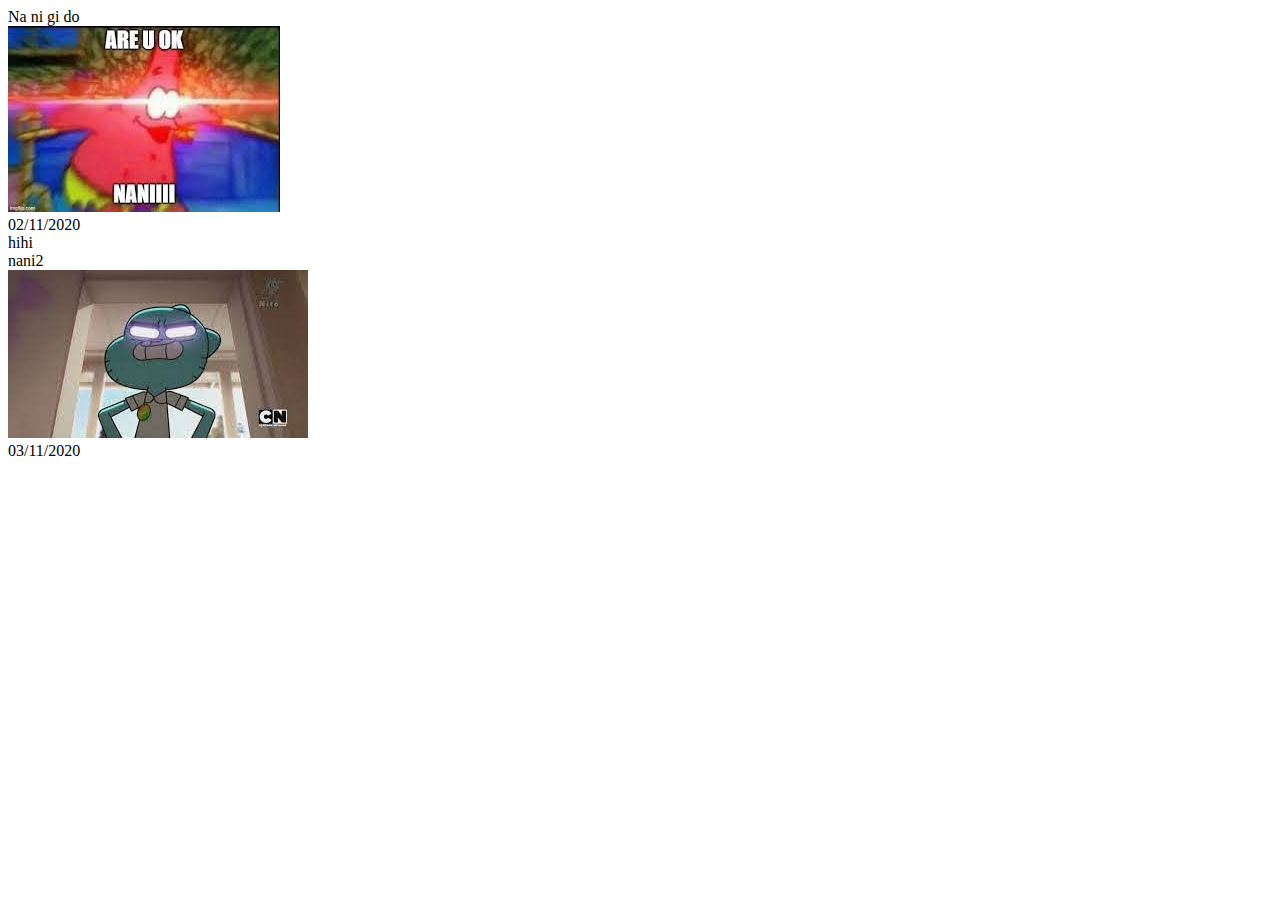
<file: ss5/index.html>
<!DOCTYPE html>
<html lang="en">
<head>
    <meta charset="UTF-8">
    <meta name="viewport" content="width=device-width, initial-scale=1.0">
    <title>Document</title>
</head>
<body>
    <!-- <div class="meme-container">
        <div class="meme-name">nanii</div>
        <img src="[data-uri]" alt="" class="meme-photo">
        <div class="meme-date-modified">2020/10/30</div>
    </div>
    <div class="meme-container">
        <div class="meme-name">nanii</div>
        <img src="[data-uri]" alt="" class="meme-photo">
        <div class="meme-date-modified">2020/10/30</div>
    </div>
    <div class="meme-container">
        <div class="meme-name">nanii</div>
        <img src="https://encrypted-tbn0.gstatic.com/images?q=tbn%3AANd9GcR92w-53BNGsQ5uIY_a-rxJ3QXMFNbv8I23cw&usqp=CAU" alt="" class="meme-photo">
        <div class="meme-date-modified">2020/10/30</div>
    </div> -->
    <meme-container name="Na ni gi do" image = "[data-uri]" date-modified='02/11/2020' description='hihi'></meme-container>
    <meme-container name="nani2" image = "[data-uri]" date-modified="03/11/2020"></meme-container>
</body>
<template>
    <div class="meme-container">
        <div class="meme-name"></div>
        <img src="" alt="" class="meme-photo">
        <div class="meme-date-modified"></div>
        <div class = "meme-description"></div>
    </div>
</template>
<script src="./js/app.js" type="module"></script>
</html>
</file>
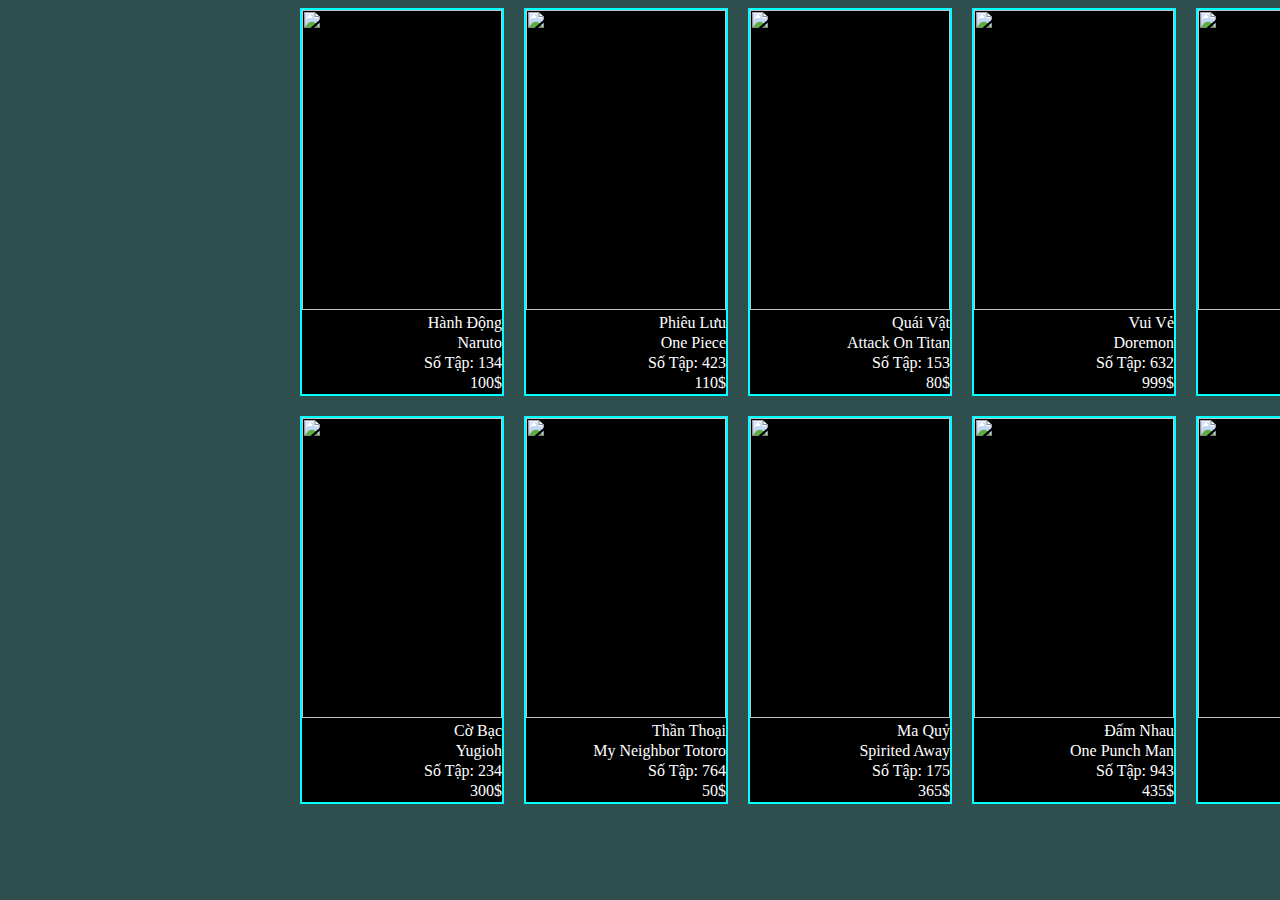
<file: ss5/bt3/index.html>
<!DOCTYPE html>
<html lang="en">
<head>
    <meta charset="UTF-8">
    <meta name="viewport" content="width=device-width, initial-scale=1.0">
    <title>Document</title>
    <link rel="stylesheet" href="./style.css">
</head>
<body>
<anime-container image="https://upload.wikimedia.org/wikipedia/vi/3/3e/Naruto_01_m.jpg" category="hành động" name="Naruto" price="100$" chapters="134" ></anime-container>
<anime-container image="https://upload.wikimedia.org/wikipedia/vi/thumb/9/90/One_Piece%2C_Volume_61_Cover_%28Japanese%29.jpg/220px-One_Piece%2C_Volume_61_Cover_%28Japanese%29.jpg" category="phiêu lưu" name="One Piece" price="110$" chapters="423"></anime-container>
<anime-container image="https://m.media-amazon.com/images/M/MV5BMTY5ODk1NzUyMl5BMl5BanBnXkFtZTgwMjUyNzEyMTE@._V1_.jpg" category="quái vật" name="Attack on Titan" price="80$" chapters="153"></anime-container>
<anime-container image="https://www.cgv.vn/media/catalog/product/cache/1/image/1800x/71252117777b696995f01934522c402d/1/1/110336307_737204096823016_9021180119697599539_n.jpg" category="Vui vẻ" name="Doremon" price="999$" chapters="632"></anime-container>
<anime-container image="https://nxbkimdong.com.vn/sites/default/files/1_89.jpg" category="giết người" name="Bleach" price="200$" chapters="624"></anime-container>
<anime-container image="https://images-na.ssl-images-amazon.com/images/I/81nKb5FnlcL._SL1500_.jpg" category="Cờ bạc " name="Yugioh" price="300$" chapters="234"></anime-container>
<anime-container image="https://d1w7fb2mkkr3kw.cloudfront.net/assets/images/book/lrg/9781/5911/9781591166849.jpg" category="thần thoại" name="My Neighbor Totoro" price="50$" chapters="764"></anime-container>
<anime-container image="https://images-na.ssl-images-amazon.com/images/I/718dUjJ-snL.jpg" category="ma quỷ" name="Spirited Away" price="365$" chapters="175"></anime-container>
<anime-container image="https://gamek.mediacdn.vn/2019/11/15/photo-1-15737508203331566588007.jpg" category="đấm nhau" name="One punch man" price="435$" chapters="943"></anime-container>
<anime-container image="https://upload.wikimedia.org/wikipedia/en/5/57/Grand_blue_blu-ray_volume_1.png" category="Bơi lội, cồn" name="Grand blue" price="576$" chapters="345"></anime-container>

</body>
<template>
    <link rel="stylesheet" href="./styleShadow.css">
    <div class="anime-container">
        <img src="" alt="">
        <div class="wrapper-info">
            <div class="category"></div>
            <div class="name"></div>
            <div class="chapter"></div>
            <div class="price"></div>
            
        </div>
    </div>
</template>
<script src="./Anime.js"></script>
</html>
</file>
<file: ss5/bt3/style.css>
body {
    background-color: darkslategray;
    color: white;
    margin-left: 300px;
    width:1100px;
    display: flex;
    flex-wrap: wrap;
    justify-content: space-between;
}
</file>
<file: ss5/bt3/styleShadow.css>
img {
    width: 200px;
    height: 300px;
}
.anime-container{
    background-color: black;
    border: 2px aqua solid ;
    margin-bottom:20px;
}

.category, .name, .price, .chapter {
    background-color: black;
    text-transform: capitalize;
    text-align: end;
    margin-bottom:5px;
    height :15px;
}
</file>
